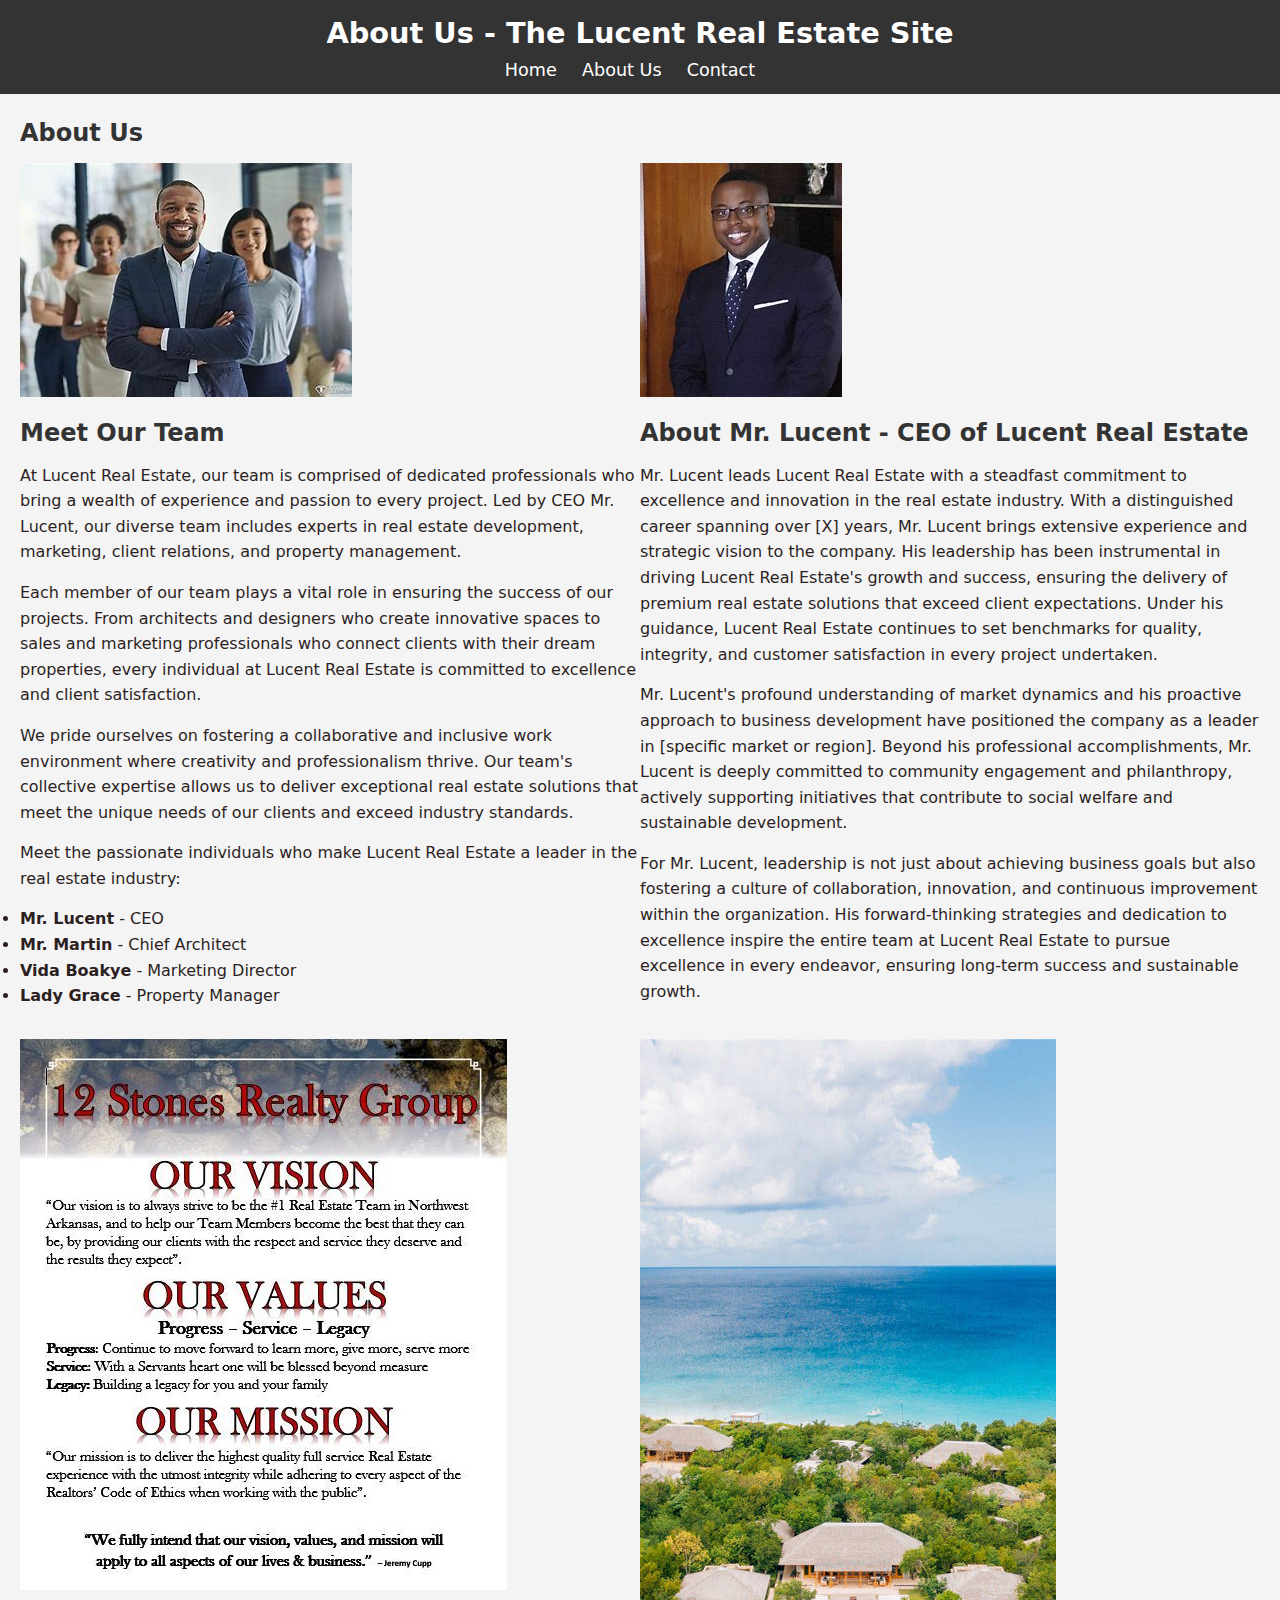
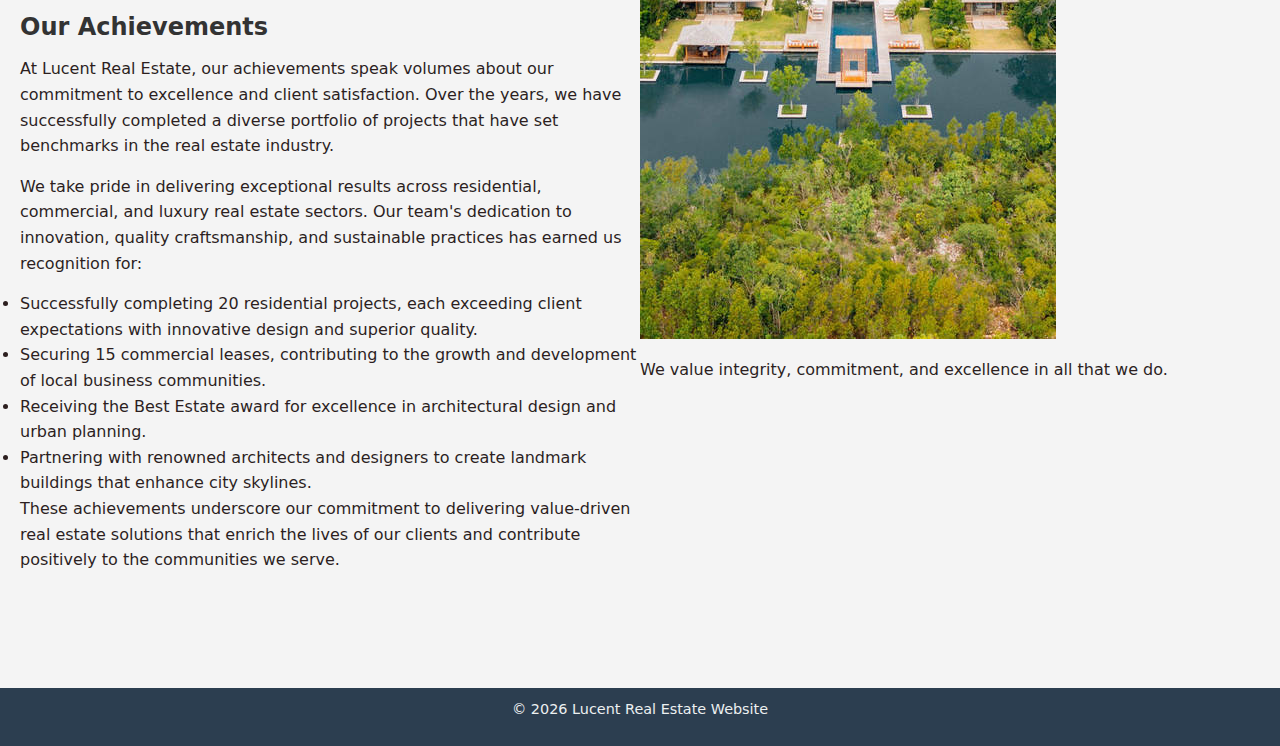
<file: about/about.html>
<!DOCTYPE html>
<html lang="en">
<head>
    <meta charset="UTF-8">
    <meta name="viewport" content="width=device-width, initial-scale=1.0">
    <title>About Us - Lucent Real Estate Website</title>
    <link rel="stylesheet" href="../css/styles.css">
</head>
<body>
    <header>
        <h1><strong>About Us - The Lucent Real Estate Site</strong></h1>
        <div class="container">
            <nav>
                <ul>
                    <li><a href="../index.html">Home</a></li>
                    <li><a href="./about.html">About Us</a></li>
                    <li><a href="../contact/contact.html">Contact</a></li>
                </ul>
            </nav>
        </div>
    </header>
    <main>
        <section id="about">
            <h2>About Us</h2>
            <div class="pics">
                <div class="item">
                    <img src="../pictures & videos/management group.jpg" alt="Our Team">
                    <article>
                        <h2>Meet Our Team</h2>
                        <p>At Lucent Real Estate, our team is comprised of dedicated professionals who bring a wealth of experience and passion to every project. Led by CEO Mr. Lucent, our diverse team includes experts in real estate development, marketing, client relations, and property management.</p>
                        <p>Each member of our team plays a vital role in ensuring the success of our projects. From architects and designers who create innovative spaces to sales and marketing professionals who connect clients with their dream properties, every individual at Lucent Real Estate is committed to excellence and client satisfaction.</p>
                        <p>We pride ourselves on fostering a collaborative and inclusive work environment where creativity and professionalism thrive. Our team's collective expertise allows us to deliver exceptional real estate solutions that meet the unique needs of our clients and exceed industry standards.</p>
                        <p>Meet the passionate individuals who make Lucent Real Estate a leader in the real estate industry:</p>
                        <ul>
                            <li><strong>Mr. Lucent</strong> - CEO</li>
                            <li><strong>Mr. Martin</strong> - Chief Architect</li>
                            <li><strong>Vida Boakye</strong> - Marketing Director</li>
                            <li><strong>Lady Grace</strong> - Property Manager</li>
                            <!-- Add more team members as needed -->
                        </ul>
                    </article>
                </div>
                <div class="item reverse">
                    <img src="../pictures & videos/ceo.jpg" alt="The CEO">
                    <article>
                        <h2>About Mr. Lucent - CEO of Lucent Real Estate</h2>
                        <p>Mr. Lucent leads Lucent Real Estate with a steadfast commitment to excellence and innovation in the real estate industry. With a distinguished career spanning over [X] years, Mr. Lucent brings extensive experience and strategic vision to the company. His leadership has been instrumental in driving Lucent Real Estate's growth and success, ensuring the delivery of premium real estate solutions that exceed client expectations. Under his guidance, Lucent Real Estate continues to set benchmarks for quality, integrity, and customer satisfaction in every project undertaken.</p>
                        <p>Mr. Lucent's profound understanding of market dynamics and his proactive approach to business development have positioned the company as a leader in [specific market or region]. Beyond his professional accomplishments, Mr. Lucent is deeply committed to community engagement and philanthropy, actively supporting initiatives that contribute to social welfare and sustainable development.</p>
                        <p>For Mr. Lucent, leadership is not just about achieving business goals but also fostering a culture of collaboration, innovation, and continuous improvement within the organization. His forward-thinking strategies and dedication to excellence inspire the entire team at Lucent Real Estate to pursue excellence in every endeavor, ensuring long-term success and sustainable growth.</p>
                    </article>
                </div>
                <div class="item">
                    <img src="../pictures & videos/mission.jpg" alt="Our Mission">
                    <article>
                        <h2>Our Achievements</h2>
                        <p>At Lucent Real Estate, our achievements speak volumes about our commitment to excellence and client satisfaction. Over the years, we have successfully completed a diverse portfolio of projects that have set benchmarks in the real estate industry.</p>
                        <p>We take pride in delivering exceptional results across residential, commercial, and luxury real estate sectors. Our team's dedication to innovation, quality craftsmanship, and sustainable practices has earned us recognition for:</p>
                        <ul>
                            <li>Successfully completing 20 residential projects, each exceeding client expectations with innovative design and superior quality.</li>
                            <li>Securing 15 commercial leases, contributing to the growth and development of local business communities.</li>
                            <li>Receiving the Best Estate award for excellence in architectural design and urban planning.</li>
                            <li>Partnering with renowned architects and designers to create landmark buildings that enhance city skylines.</li>
                        </ul>
                        <p>These achievements underscore our commitment to delivering value-driven real estate solutions that enrich the lives of our clients and contribute positively to the communities we serve.</p>
                    </article>
                </div>
                <div class="item reverse">
                    <img src="../pictures & videos/real-estate.jpg" alt="Buildings">
                    <p>We value integrity, commitment, and excellence in all that we do.</p>
                </div>
            </div>
        </section>
    </main>
    <footer>
        <p>&copy; <span id="copyright-year">2024</span> Lucent Real Estate Website</p>
    </footer>
    <script>
        document.getElementById('copyright-year').textContent = new Date().getFullYear();
    </script>
</body>
</html>
</file>
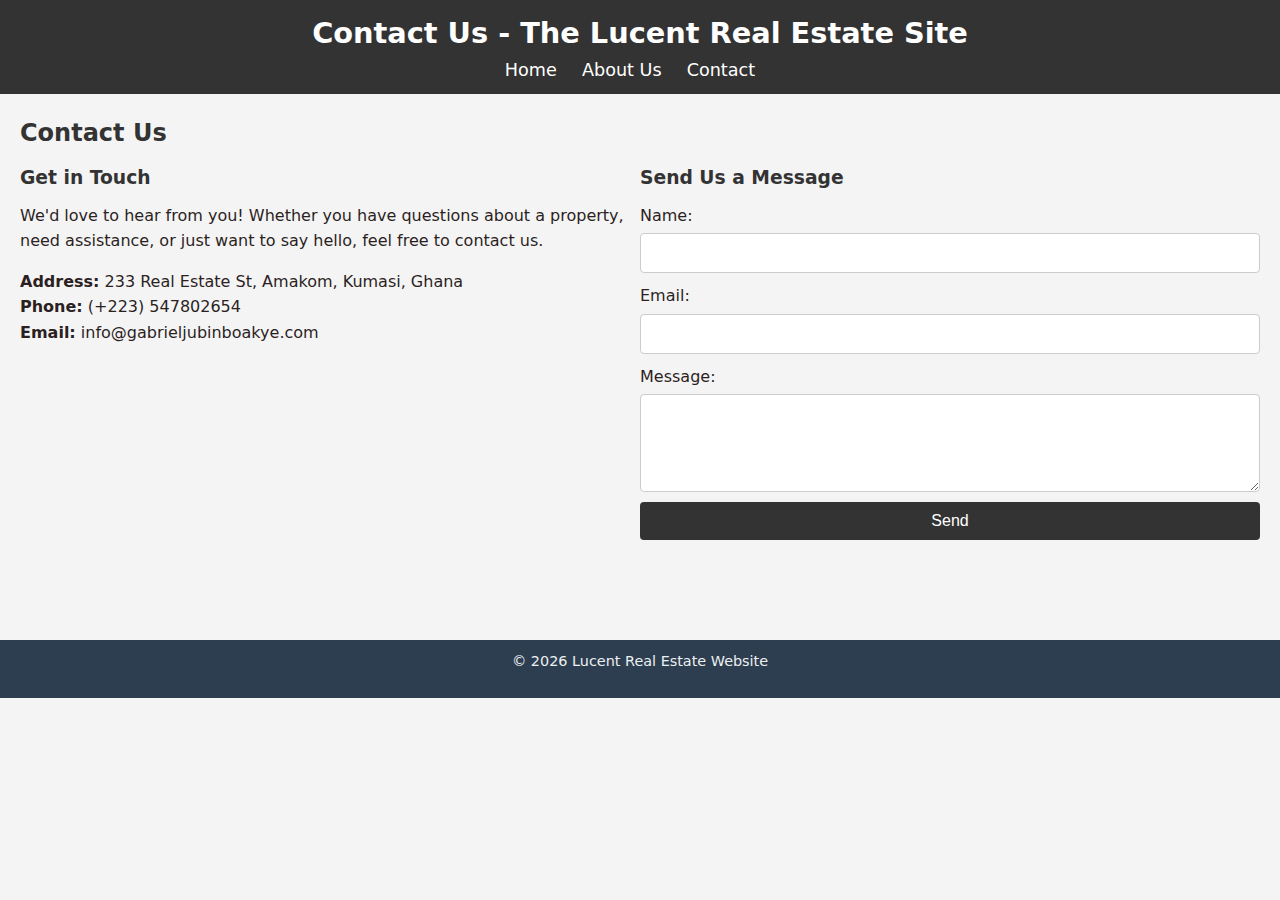
<file: contact/contact.html>
<!DOCTYPE html>
<html lang="en">
<head>
    <meta charset="UTF-8">
    <meta name="viewport" content="width=device-width, initial-scale=1.0">
    <title>Contact Us - Lucent Real Estate Website</title>
    <link rel="stylesheet" href="../css/styles.css">
    <link rel="icon" href="../favicon.ico" type="image/x-icon">
</head>
<body>
    <header>
        <h1><strong>Contact Us - The Lucent Real Estate Site</strong></h1>
        <div class="container">
            <nav>
                <ul>
                    <li><a href="../index.html">Home</a></li>
                    <li><a href="../about/about.html">About Us</a></li>
                    <li><a href="./contact.html">Contact</a></li>
                </ul>
            </nav>
        </div>
    </header>
    <main>
        <section id="contact">
            <h2>Contact Us</h2>
            <div class="contact-container">
                <div class="contact-info">
                    <h3>Get in Touch</h3>
                    <p>We'd love to hear from you! Whether you have questions about a property, need assistance, or just want to say hello, feel free to contact us.</p>
                    <ul>
                        <li><strong>Address:</strong> 233 Real Estate St, Amakom, Kumasi, Ghana</li>
                        <li><strong>Phone:</strong> (+223) 547802654</li>
                        <li><strong>Email:</strong> info@gabrieljubinboakye.com</li>
                    </ul>
                </div>
                <div class="contact-form">
                    <h3>Send Us a Message</h3>
                    <form action="submit_form.php" method="POST">
                        <label for="name">Name:</label>
                        <input type="text" id="name" name="name" required>
                        
                        <label for="email">Email:</label>
                        <input type="email" id="email" name="email" required>
                        
                        <label for="message">Message:</label>
                        <textarea id="message" name="message" rows="4" required></textarea>
                        
                        <button type="submit">Send</button>
                    </form>
                </div>
            </div>
        </section>
    </main>
    <footer>
        <p>&copy; <span id="copyright-year">2024</span> Lucent Real Estate Website</p>
    </footer>
    <script>
        document.getElementById('copyright-year').textContent = new Date().getFullYear();
    </script>
</body>
</html>
</file>
<file: css/styles.css>
/* Reset CSS */
* {
    margin: 0;
    padding: 0;
    box-sizing: border-box;
}

/* Global Styles */
body {
    font-family:system-ui, -apple-system, BlinkMacSystemFont, 'Segoe UI', Roboto, Oxygen, Ubuntu, Cantarell, 'Open Sans', 'Helvetica Neue', sans-serif;
    line-height: 1.6;
    background-color: #f4f4f4;
    color: #2c1f1f;
    margin: 0;
    padding: 0;
}

.container {
    max-width: 1200px;
    margin: 0 auto;
    padding: 0 20px;
}

header {
    background-color: #333;
    color: #fff;
    padding: 10px 0;
    text-align: center;
    position: relative; /* Ensure relative positioning for absolute footer */
}

header h1 {
    margin: 0;
    font-size: 1.8rem;
}

nav ul {
    list-style-type: none;
    padding: 0;
}

nav ul li {
    display: inline;
    margin-right: 20px;
}

nav ul li a {
    color: #fff;
    text-decoration: none;
    font-size: 1.1rem;
    transition: all 0.3s ease;
}

nav ul li a:hover {
    color: #ffc107;
}

/* Main Content */
main {
    padding: 20px;
}

section {
    margin-bottom: 40px;
}

h2, h3 {
    color: #333;
    margin-bottom: 10px;
}

p {
    margin-bottom: 15px;
}

/* About Section */
.pics {
    display: flex;
    flex-wrap: wrap;
    justify-content: space-between;
}

.item {
    flex: 1 1 45%;
    margin-bottom: 20px;
}

.item img {
    max-width: 100%;
    height: auto;
    margin-bottom: 10px;
}

.item.reverse {
    flex-direction: row-reverse;
}

/* Contact Section */
.contact-container {
    display: flex;
    justify-content: space-between;
}

.contact-info, .contact-form {
    flex: 1 1 45%;
    margin-bottom: 20px;
}

.contact-info ul {
    list-style: none;
    padding-left: 0;
}

.contact-form form {
    display: flex;
    flex-direction: column;
}

.contact-form label {
    margin-bottom: 5px;
}

.contact-form input, .contact-form textarea {
    padding: 10px;
    margin-bottom: 10px;
    border: 1px solid #ccc;
    border-radius: 4px;
    font-size: 1rem;
}

.contact-form button {
    padding: 10px 20px;
    background-color: #333;
    color: #fff;
    border: none;
    border-radius: 4px;
    cursor: pointer;
    font-size: 1rem;
    transition: background-color 0.3s ease;
}

.contact-form button:hover {
    background-color: #ffc107;
}

/* Footer */
footer {
    text-align: center;
    font-size: 0.9em;
    padding: 10px;
    background: #2c3e50;
    color: #ecf0f1;
    margin-top: 20px;
    position:relative;
    bottom: 0;
    width: 100%;
}

/* Animations */
@keyframes fadeIn {
    0% {
        opacity: 0;
    }
    100% {
        opacity: 1;
    }
}

.fadeIn {
    animation: fadeIn 1s ease-in-out;
}

/* Important Notice Section */
.important-notice {
    background-color: #ffc107;
    color: #333;
    padding: 20px;
    margin-bottom: 20px;
}

.important-notice h2 {
    color: #333;
    margin-bottom: 10px;
}

.important-notice p {
    margin-bottom: 10px;
}

/* Responsive Design */
@media (max-width: 768px) {
    .pics {
        flex-direction: column;
    }

    .item {
        flex: 1 1 100%;
    }

    .item img {
        width: 100%;
    }

    .contact-container {
        flex-direction: column;
    }

    .contact-info, .contact-form {
        flex: 1 1 100%;
    }
}
</file>
